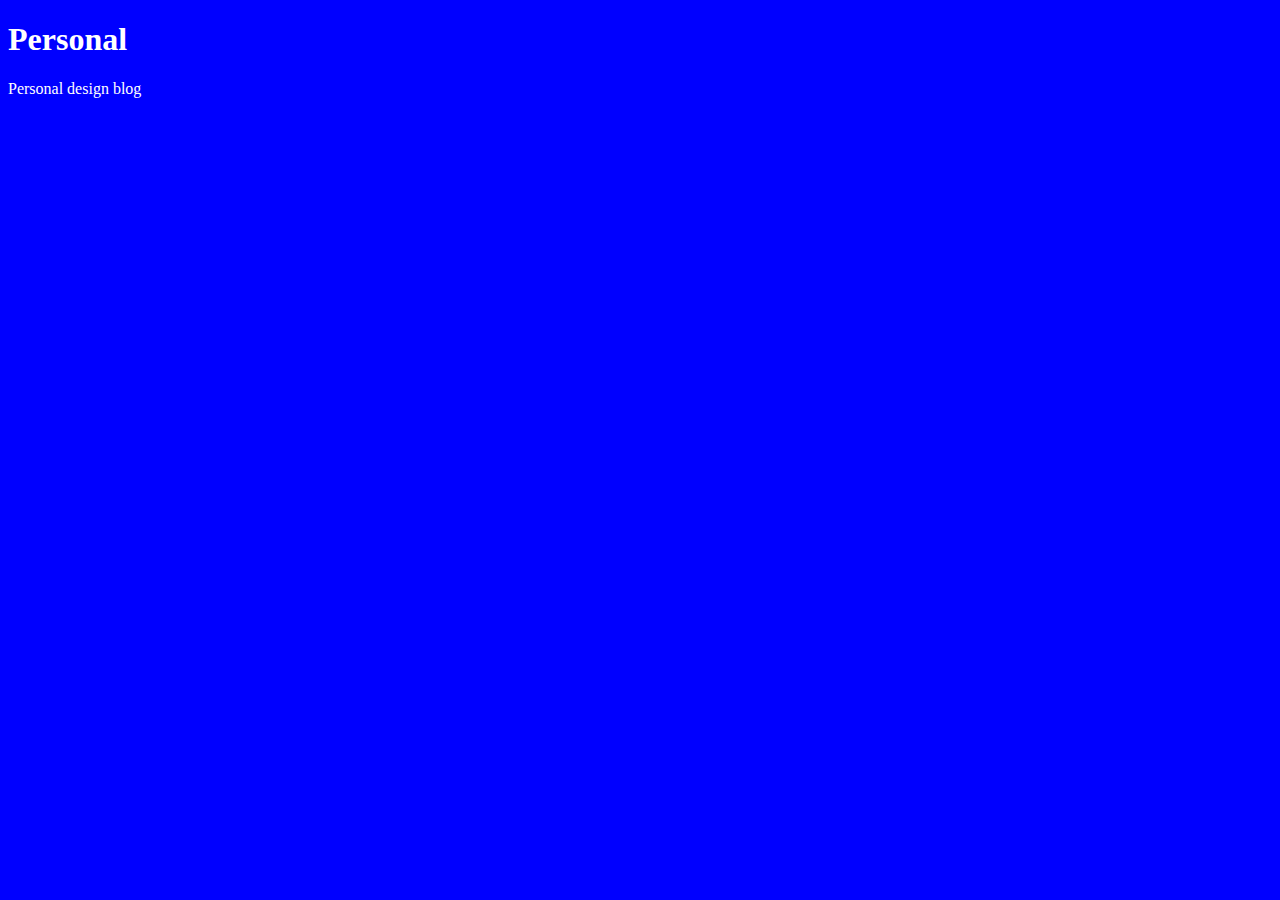
<file: unit_1/index.html>
<!DOCTYPE html>
<html>
<head>
<link rel="stylesheet" type="text/css" href="css/style.css">
	<title>Not a Coffee Cup</title>
</head>
<body>
<h1>Personal</h1>
<p>Personal design blog</p>
</body>
</html>
</file>
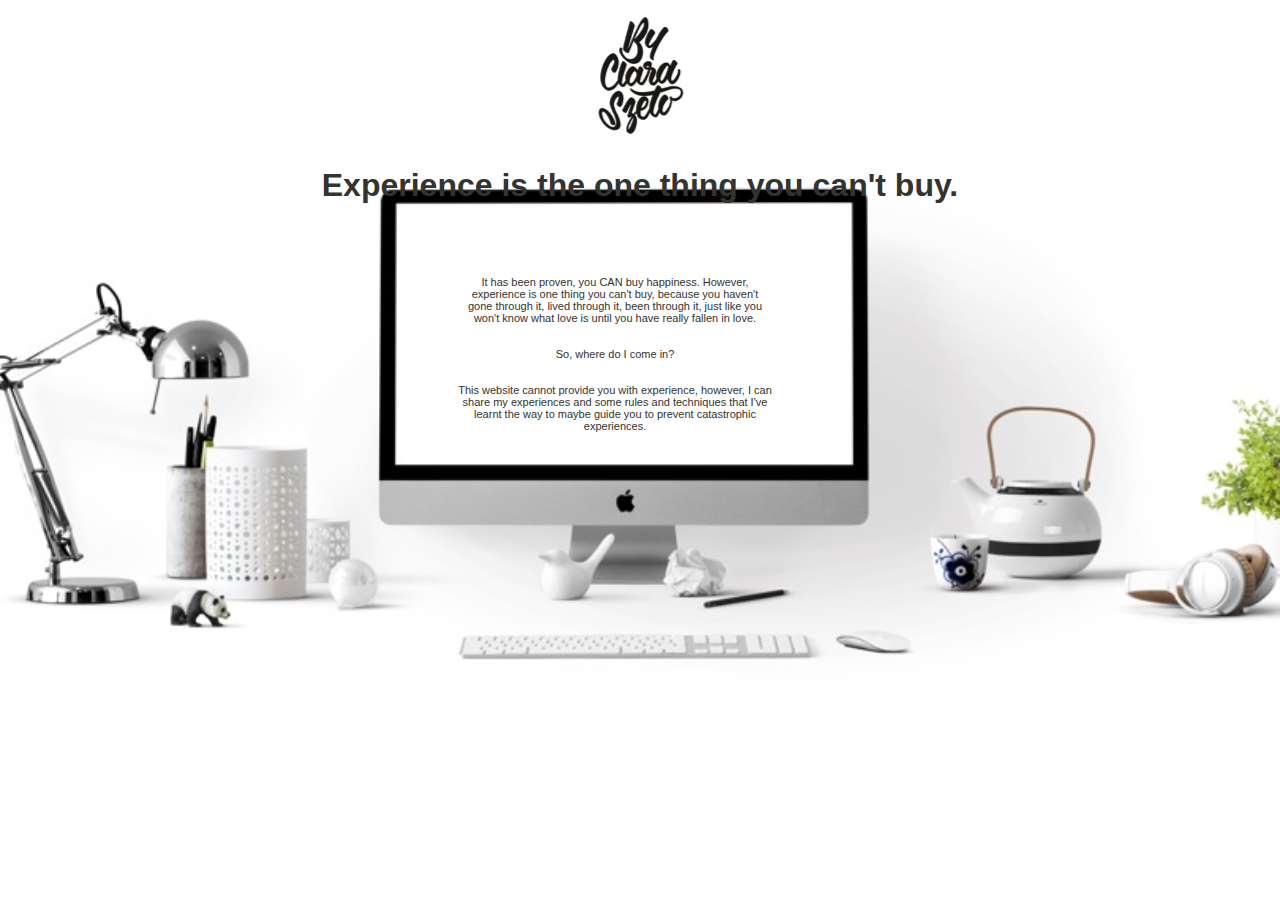
<file: unit_3/index.html>
<!DOCTYPE html>
<html>

<head>
	<link rel="stylesheet" type="text/css" href="style.css">

	<title>by clara szeto</title>

</head>

<body>

	<img src="images/logo.jpg">

		<h1>Experience is the one thing you can't buy.</h1>
		
		<p>
		It has been proven, you CAN buy happiness. However, experience is one thing you can't buy, because you haven't gone through it, lived through it, been through it, just like you won't know what love is until you have really fallen in love.

	<br></br>

		<br>So, where do I come in?</br>

	<br></br>

		This website cannot provide you with experience, however, I can share my experiences and some rules and techniques that I've learnt the way to maybe guide you to prevent catastrophic experiences. 
		</p>
	
</body>

</html>
</file>
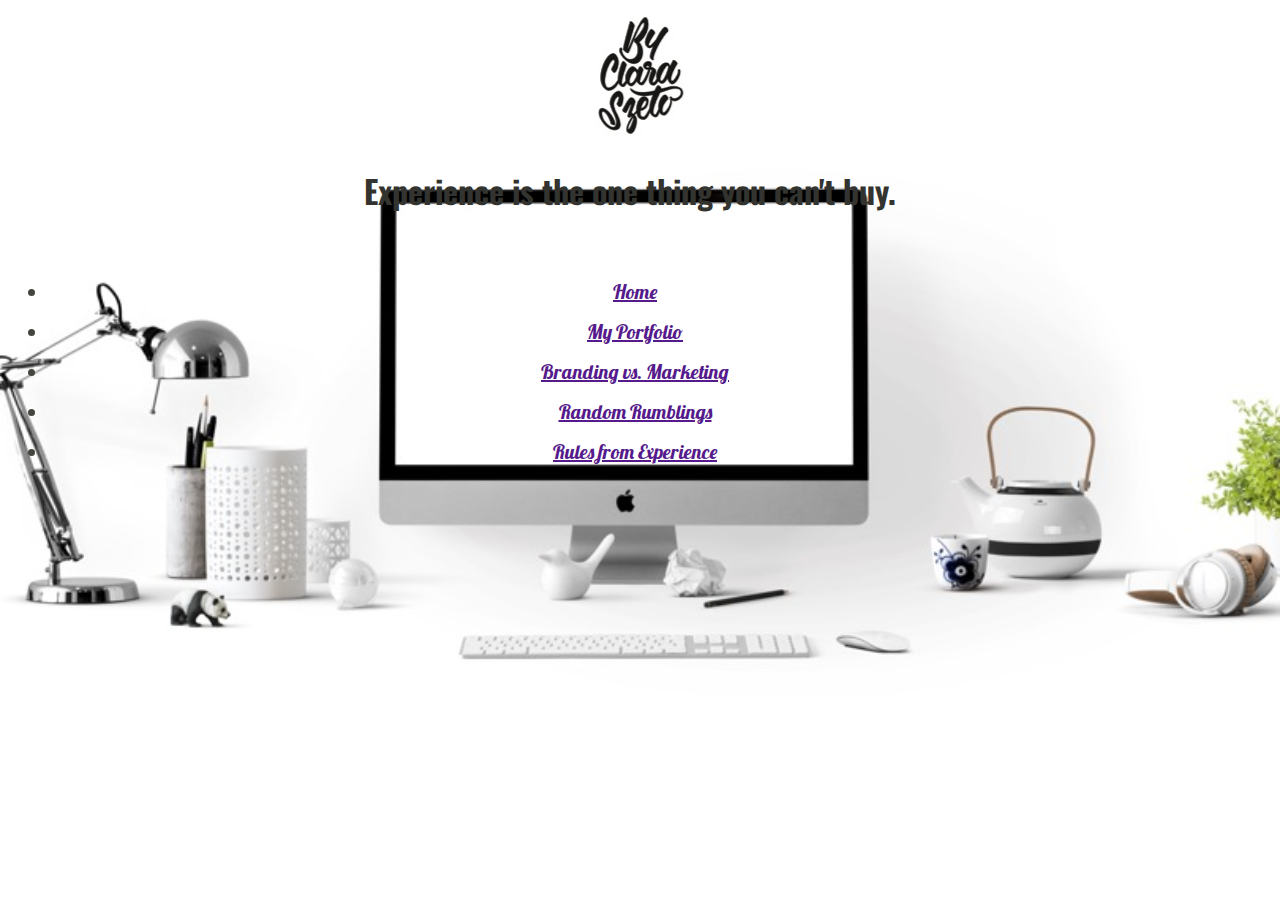
<file: unit_4/index.html>
<!DOCTYPE html>
<html>

<head>
	<link rel="stylesheet" type="text/css" href="style.css">

	<title>by clara szeto</title>
</head>

<body>

	<img src="images/logo.jpg">

		<h1>Experience is the one thing you can't buy.</h1>
		
		<p>

	<ul>
  		<li><a href="">Home</a></li>
  		<li><a href="">My Portfolio</a></li>
  		<li><a href="">Branding vs. Marketing</a></li>
  		<li><a href="">Random Rumblings</a></li>
  		<li><a href="">Rules from Experience</a></li>
	</ul>
		</p>
	
</body>

</html>
</file>
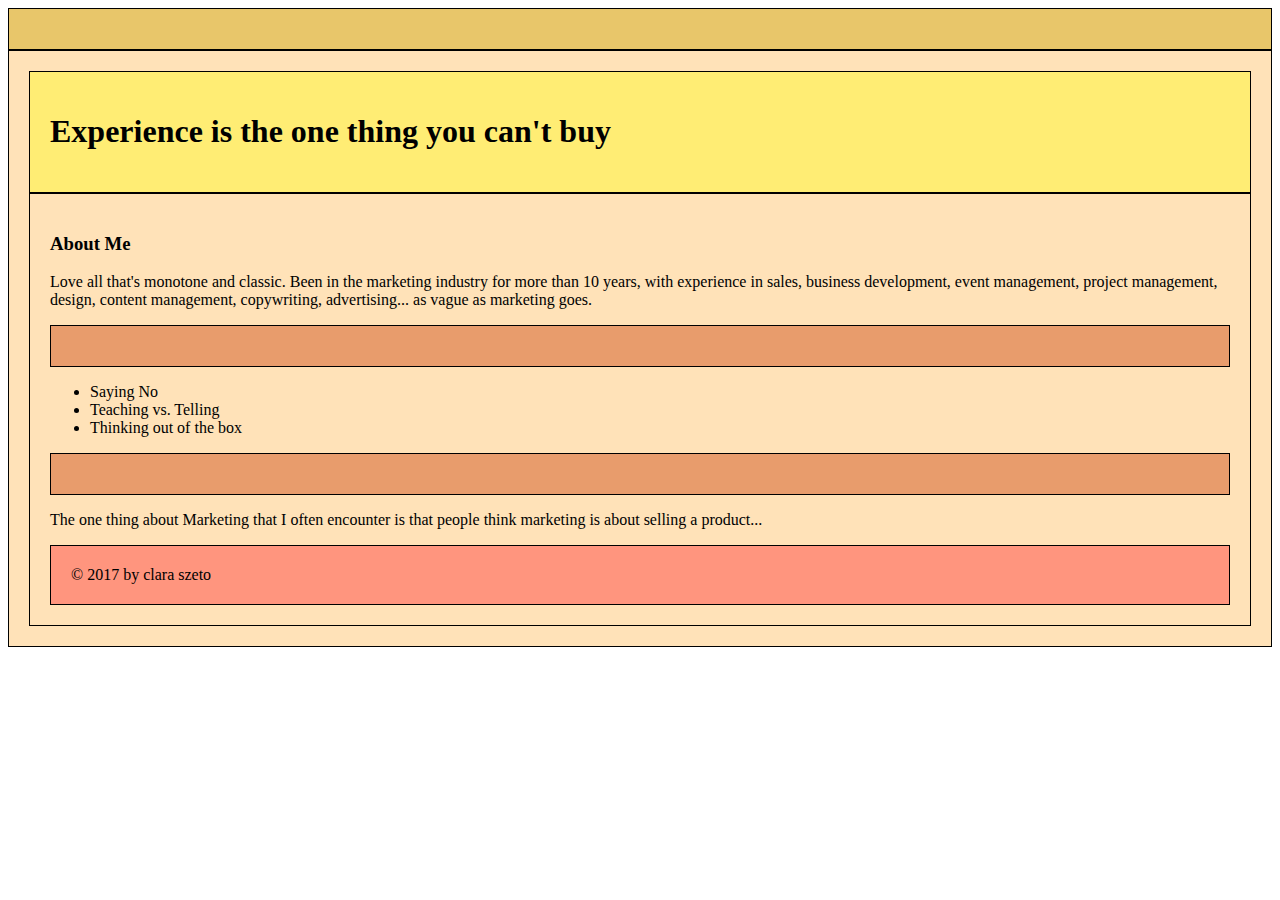
<file: unit_5/index.html>
<!DOCTYPE html>
<html>

<head>
<link rel="stylesheet" type="text/css" href="style.css">

<title> by clara szeto </title>

</head>

<body>

<nav>

    </nav>

    <div class="wrapper">

    <header>
    	<h1>Experience is the one thing you can't buy</h1>
    </header>

    <div id="About">
    <h3>About Me</h3>
    <p>Love all that's monotone and classic. Been in the marketing industry for more than 10 years, with experience in sales, business development, event management, project management, design, content management, copywriting, advertising... as vague as marketing goes.</p>


    <section id="one"> 

    <article class="Rules I Live By"></article> 
    <ul>
    <li>Saying No</li>
    <li>Teaching vs. Telling</li>
    <li>Thinking out of the box</li>
    </ul>

    <article class="Rules About Marketing"></article> 
    <p>The one thing about Marketing that I often encounter is that people think marketing is about selling a product...</p>


  </section>
  
  
    <footer>&copy 2017 by clara szeto</footer>

    </div>

</body>
</file>
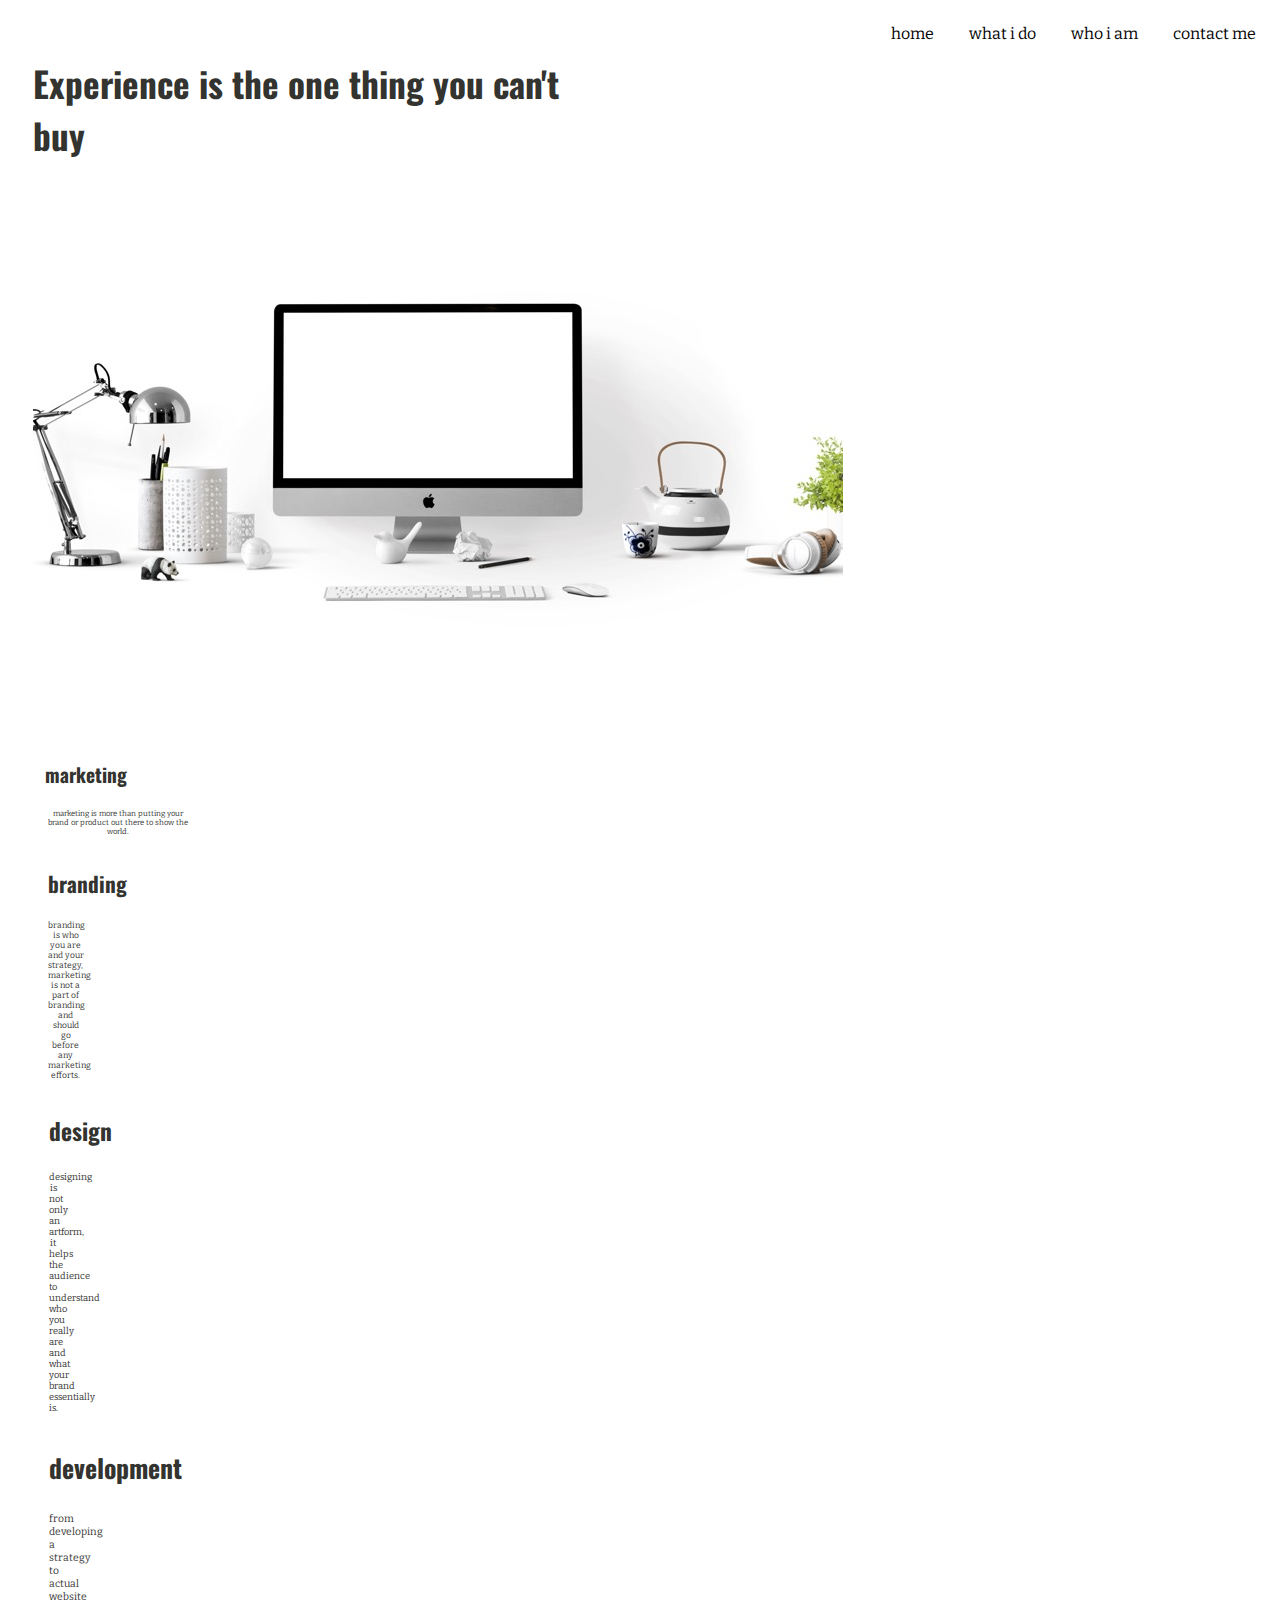
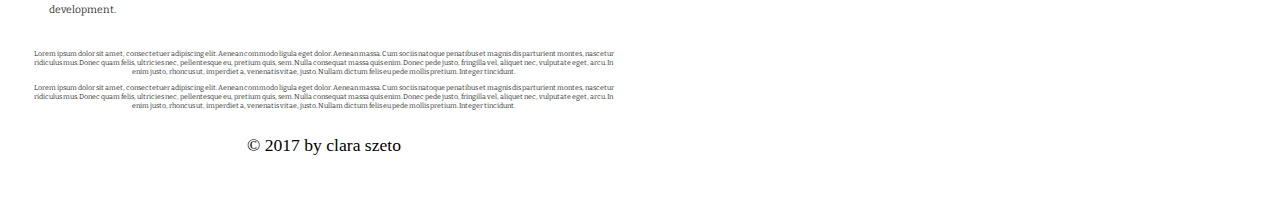
<file: unit_6/index.html>
<!DOCTYPE html>
<html>

<head>
<link rel="stylesheet" type="text/css" href="style.css">
<title> by clara szeto </title>
</head>

<body>

<nav>
	<a href="#">home</a>
    <a href="#">what i do</a>
    <a href="#">who i am</a>
    <a href="#">contact me</a>
</nav>

<div class="wrapper">

    <header>
    	<h1>Experience is the one thing you can't buy</h1>
    	<img src="images/homepage.jpg">
    </header>

<section>

    <div id="marketing">
    <h3>marketing</h3>
    <p>marketing is more than putting your brand or product out there to show the world.</p>

    <div id="branding">
    <h3>branding</h3>
    <p>branding is who you are and your strategy, marketing is not a part of branding and should go before any marketing efforts.</p>

    <div id="design">
    <h3>design</h3>
    <p>designing is not only an artform, it helps the audience to understand who you really are and what your brand essentially is.</p>

	<div id="development">
    <h3>development</h3>
    <p>from developing a strategy to actual website development.</p>

</section>

    <article class="who i am"></article> 
    <p>Lorem ipsum dolor sit amet, consectetuer adipiscing elit. Aenean commodo ligula eget dolor. Aenean massa. Cum sociis natoque penatibus et magnis dis parturient montes, nascetur ridiculus mus. Donec quam felis, ultricies nec, pellentesque eu, pretium quis, sem. Nulla consequat massa quis enim. Donec pede justo, fringilla vel, aliquet nec, vulputate eget, arcu. In enim justo, rhoncus ut, imperdiet a, venenatis vitae, justo. Nullam dictum felis eu pede mollis pretium. Integer tincidunt.</p>

	<article class="contact me"></article> 
    <p>Lorem ipsum dolor sit amet, consectetuer adipiscing elit. Aenean commodo ligula eget dolor. Aenean massa. Cum sociis natoque penatibus et magnis dis parturient montes, nascetur ridiculus mus. Donec quam felis, ultricies nec, pellentesque eu, pretium quis, sem. Nulla consequat massa quis enim. Donec pede justo, fringilla vel, aliquet nec, vulputate eget, arcu. In enim justo, rhoncus ut, imperdiet a, venenatis vitae, justo. Nullam dictum felis eu pede mollis pretium. Integer tincidunt.</p>

  
    <footer>&copy 2017 by clara szeto</footer>

    </div>

</body>
</file>
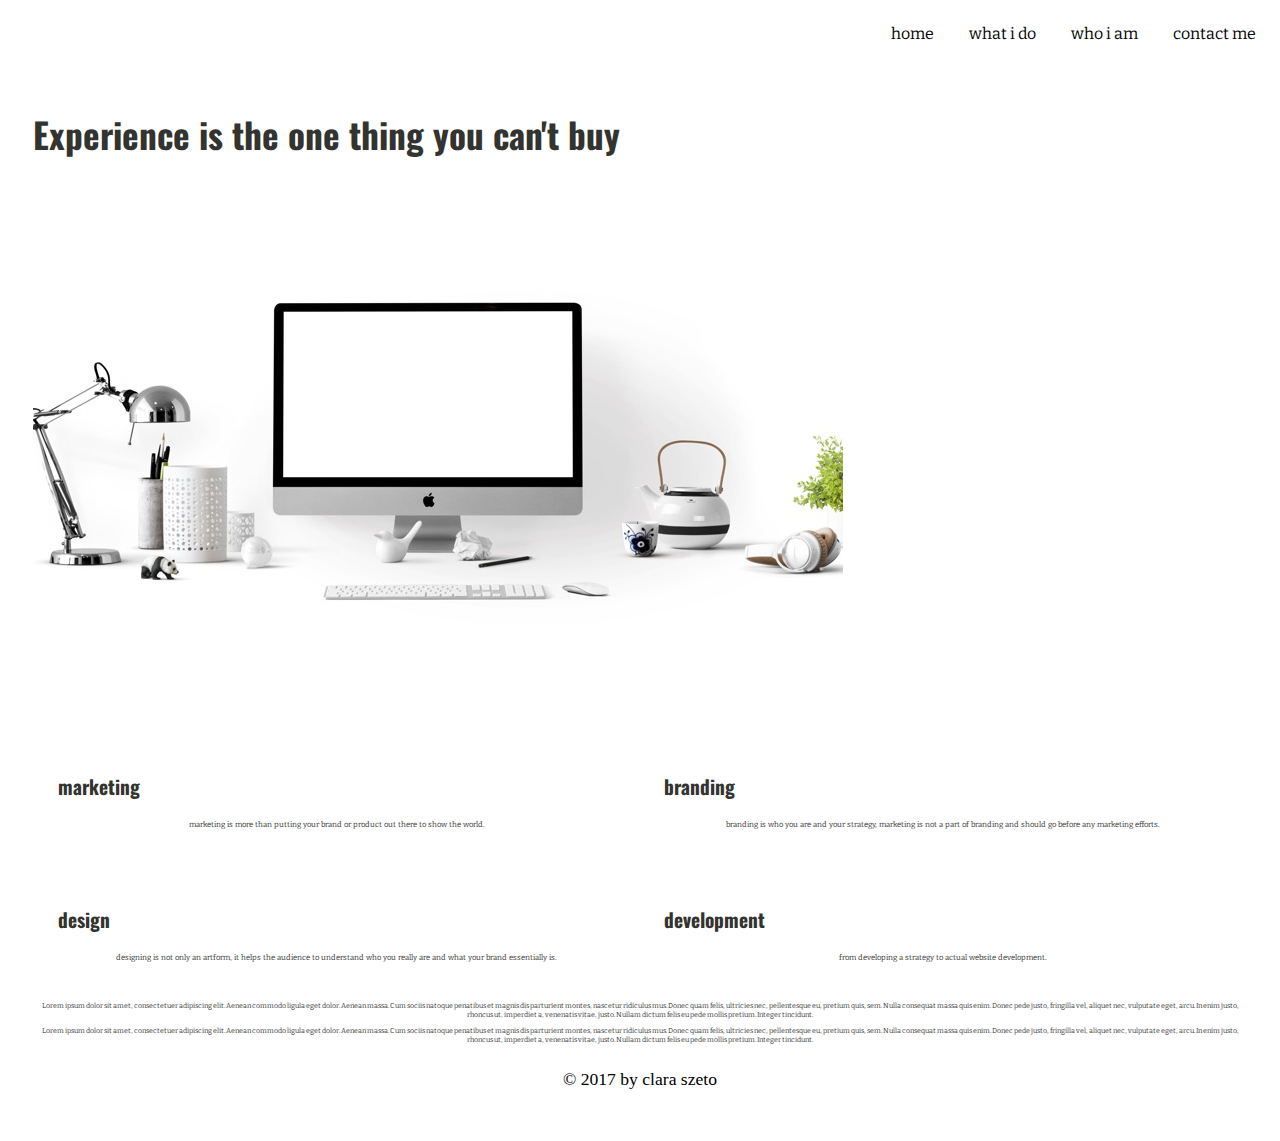
<file: unit_6/unit_6/index.html>
<!DOCTYPE html>
<html>

<head>
	<link rel="stylesheet" type="text/css" href="style.css">
	<title> by clara szeto </title>
</head>

<body>

<nav>
	<a href="#">home</a>
    <a href="#">what i do</a>
    <a href="#">who i am</a>
    <a href="#">contact me</a>
</nav>

<div class="wrapper">

    <header>
    	<h1>Experience is the one thing you can't buy</h1>
    	<img src="images/homepage.jpg">
    </header>

	<section id="col-container">

	    <div id="marketing">
		    <h3>marketing</h3>
		    <p>marketing is more than putting your brand or product out there to show the world.</p>
	    </div>

	    <div id="branding">
	    <h3>branding</h3>
	    <p>branding is who you are and your strategy, marketing is not a part of branding and should go before any marketing efforts.</p>
	    </div>

	    <div id="design">
	    <h3>design</h3>
	    <p>designing is not only an artform, it helps the audience to understand who you really are and what your brand essentially is.</p>
	    </div>

		<div id="development">
	    <h3>development</h3>
	    <p>from developing a strategy to actual website development.</p>
	    </div>

	</section>

    <article class="who i am">
    	 <p>Lorem ipsum dolor sit amet, consectetuer adipiscing elit. Aenean commodo ligula eget dolor. Aenean massa. Cum sociis natoque penatibus et magnis dis parturient montes, nascetur ridiculus mus. Donec quam felis, ultricies nec, pellentesque eu, pretium quis, sem. Nulla consequat massa quis enim. Donec pede justo, fringilla vel, aliquet nec, vulputate eget, arcu. In enim justo, rhoncus ut, imperdiet a, venenatis vitae, justo. Nullam dictum felis eu pede mollis pretium. Integer tincidunt.</p>
    </article> 
   

	<article class="contact me">
		  <p>Lorem ipsum dolor sit amet, consectetuer adipiscing elit. Aenean commodo ligula eget dolor. Aenean massa. Cum sociis natoque penatibus et magnis dis parturient montes, nascetur ridiculus mus. Donec quam felis, ultricies nec, pellentesque eu, pretium quis, sem. Nulla consequat massa quis enim. Donec pede justo, fringilla vel, aliquet nec, vulputate eget, arcu. In enim justo, rhoncus ut, imperdiet a, venenatis vitae, justo. Nullam dictum felis eu pede mollis pretium. Integer tincidunt.</p>
	</article> 
  

  
    <footer>&copy 2017 by clara szeto</footer>

    </div>

</body>
</file>
<file: unit_1/css/style.css>
body {
	background-color: blue;
}

h1, p {
	color: white;
}
</file>
<file: unit_3/style.css>
body {
	text-align: center;
   	background-image: url("images/homepage.jpg");
    background-size: cover;
}

h1 {
	color: #333330;
	font-family: Arial, sans-serif;
}

p {color: #333330;
	font-family: Verdana, sans-serif;
	font-size: 11px; 
	padding-top: 50px;
    padding-right: 500px;
    padding-left: 450px;
}
</file>
<file: unit_4/style.css>
@import url('https://fonts.googleapis.com/css?family=Bitter|Oswald|Lobster');

body {
	text-align: center;
   	background-image: url("images/homepage.jpg");
    background-size: cover;
}

h1 {
	color: #333330;
	font-family: Oswald, sans-serif;
	text-align: center;
	padding-right: 20px;
}

p {
	color: #333330;
	font-family: 'Bitter', serif;
	text-align: center;
	font-size: 11px; 
	padding-top: 20px;
}

li {color: #444440;
	font-family: Lobster, sans-serif;
	font-size: 20px;
	font-weight: 200;
	text-aign: center;
	line-height: 40px;
	padding-right: 50px;
}
</file>
<file: unit_5/style.css>
header {
    background-color: #FFED74;
    border: 1px black solid;
    padding: 20px;
}

nav {
    background-color: #E8C66A;
    border: 1px black solid;
    padding: 20px;
}

article {
    background-color: #E89C6C;
    border: 1px black solid;
    padding: 20px;
}

footer {
    background-color: #FF957E;
    border: 1px black solid;
    padding: 20px;
}

div {
    background-color: #FFE2B8;
    border: 1px black solid;
    padding: 20px;
}
</file>
<file: unit_6/style.css>
@import url('https://fonts.googleapis.com/css?family=Bitter|Oswald|Lobster');

body {
    background-size: cover;
}

nav {
  font-size: 1em;
  font-family: 'Bitter', serif;
  float: right;
}

nav a {	
	text-decoration: none;
	color: black;
	margin: 1em;
	display: inline-block;
}

div {
  font-size: 1.1em;
  width: 46%;
  padding: 2%;
  display: inline-block;
}

section {
  overflow: auto;
}

#marketing {
	display: block;
	width: 25%;
	margin: 20;
}

#branding {
	display: block;
	width: 25%;
	margin: 0;
}

#design {
	display: inline-block;
	width: 25%;
	margin: 0;
}

#development {
	display: inline-block;
	width: 25%;
	margin: 0;
}

h1 {
	color: #333330;
	font-family: Oswald, sans-serif;
	text-align: left;
}

h3 {
	color: #333330;
	font-family: Oswald, sans-serif;
	font-size: 1em;
	text-align: left;
}

p {
	color: #333330;
	font-family: 'Bitter', serif;
	text-align: center;
	font-size: 0.4em; 
}

footer {
	text-align: center;
	padding: 1em 0;
  	clear: both;
}
</file>
<file: unit_6/unit_6/style.css>
@import url('https://fonts.googleapis.com/css?family=Bitter|Oswald|Lobster');

body {
    background-size: cover;
}

nav {
  font-size: 1em;
  font-family: 'Bitter', serif;
  float: right;
}

nav a {	
	text-decoration: none;
	color: black;
	margin: 1em;
	display: inline-block;
}

div {
  font-size: 1.1em;

  padding: 2%;
  display: inline-block;
}

section {
  overflow: auto;
}

#col-container div {
	width: 46%;
	float: left;

}

#marketing {
	display: block;
	width: 25%;
	margin: 20;
}

#branding {

	display: block;
	width: 25%;
	margin: 0;
}

#design {
	display: inline-block;
	width: 25%;
	margin: 0;
}

#development {
	display: inline-block;
	width: 25%;


	margin: 0;
}

h1 {
	color: #333330;
	font-family: Oswald, sans-serif;
	text-align: left;
}

h3 {
	color: #333330;
	font-family: Oswald, sans-serif;
	font-size: 1em;
	text-align: left;
}

p {
	color: #333330;
	font-family: 'Bitter', serif;
	text-align: center;
	font-size: 0.4em; 
}

footer {
	text-align: center;
	padding: 1em 0;
  	clear: both;
}
</file>
